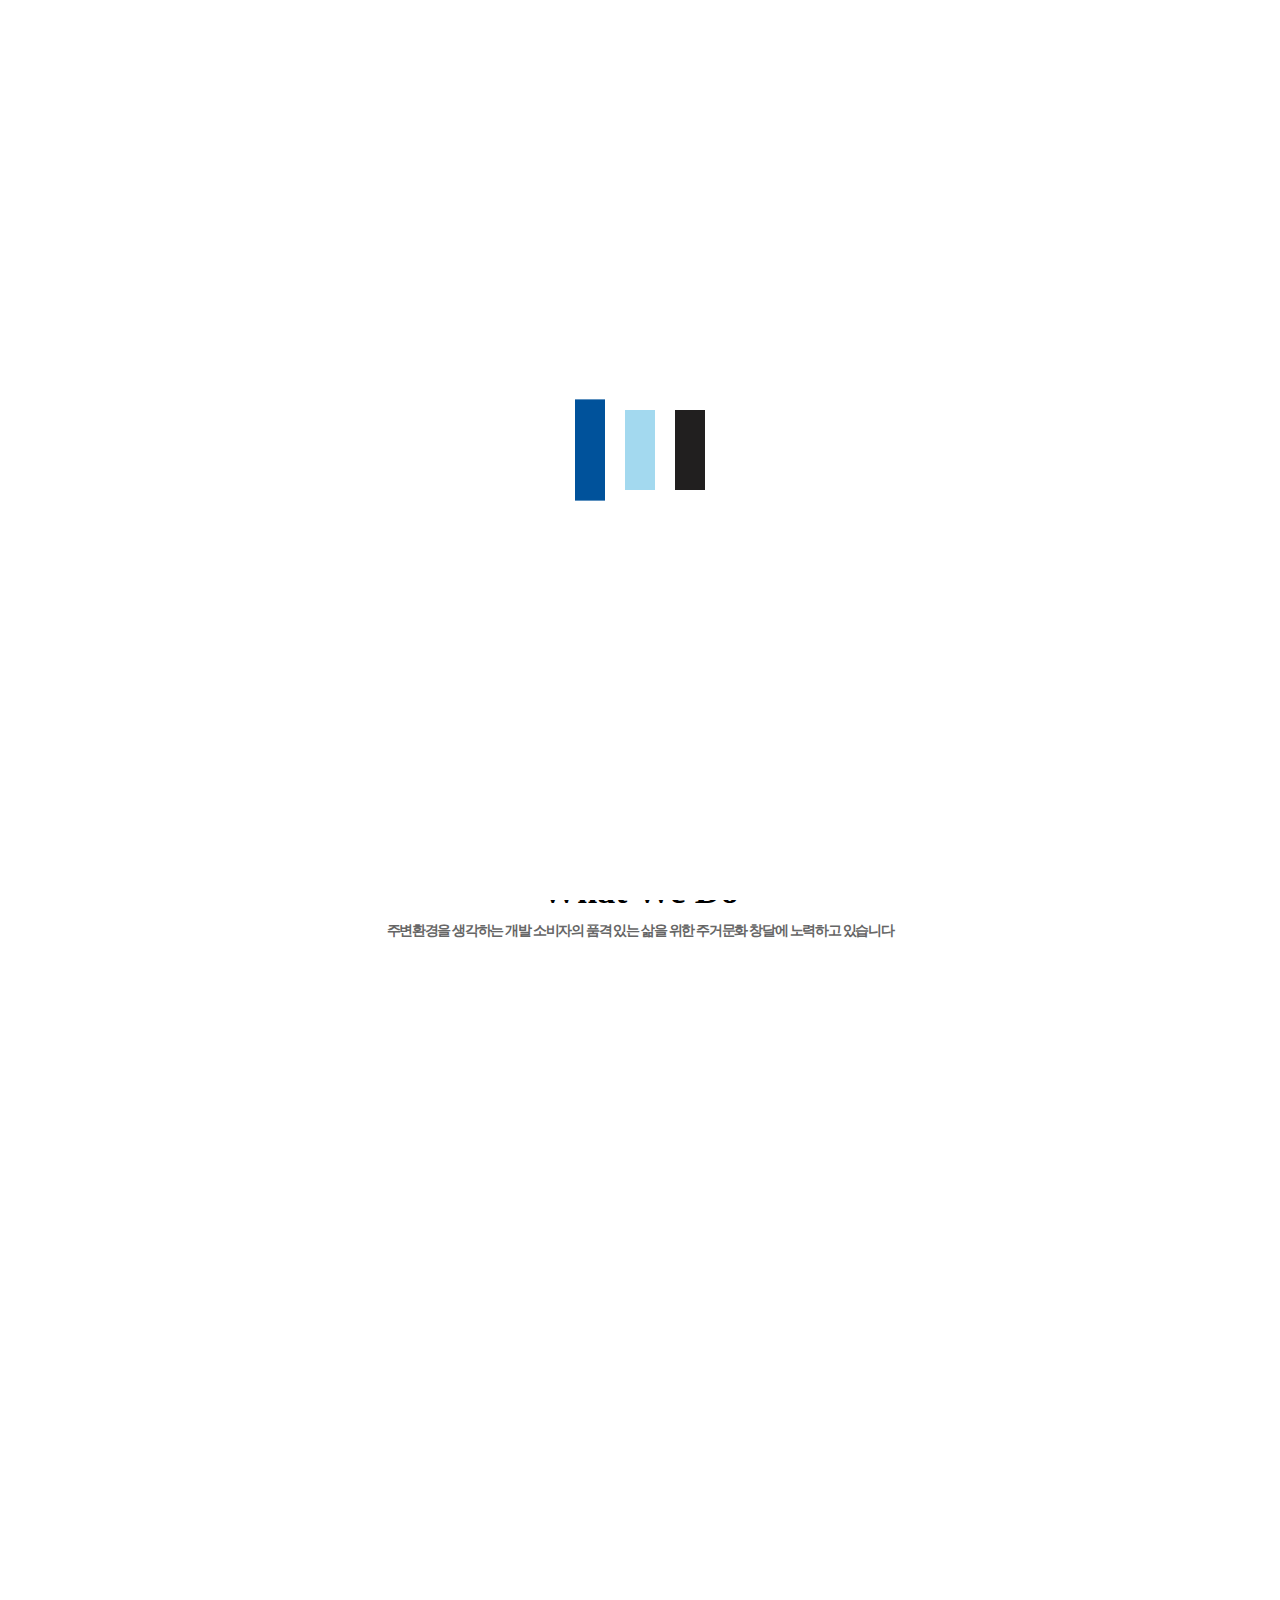
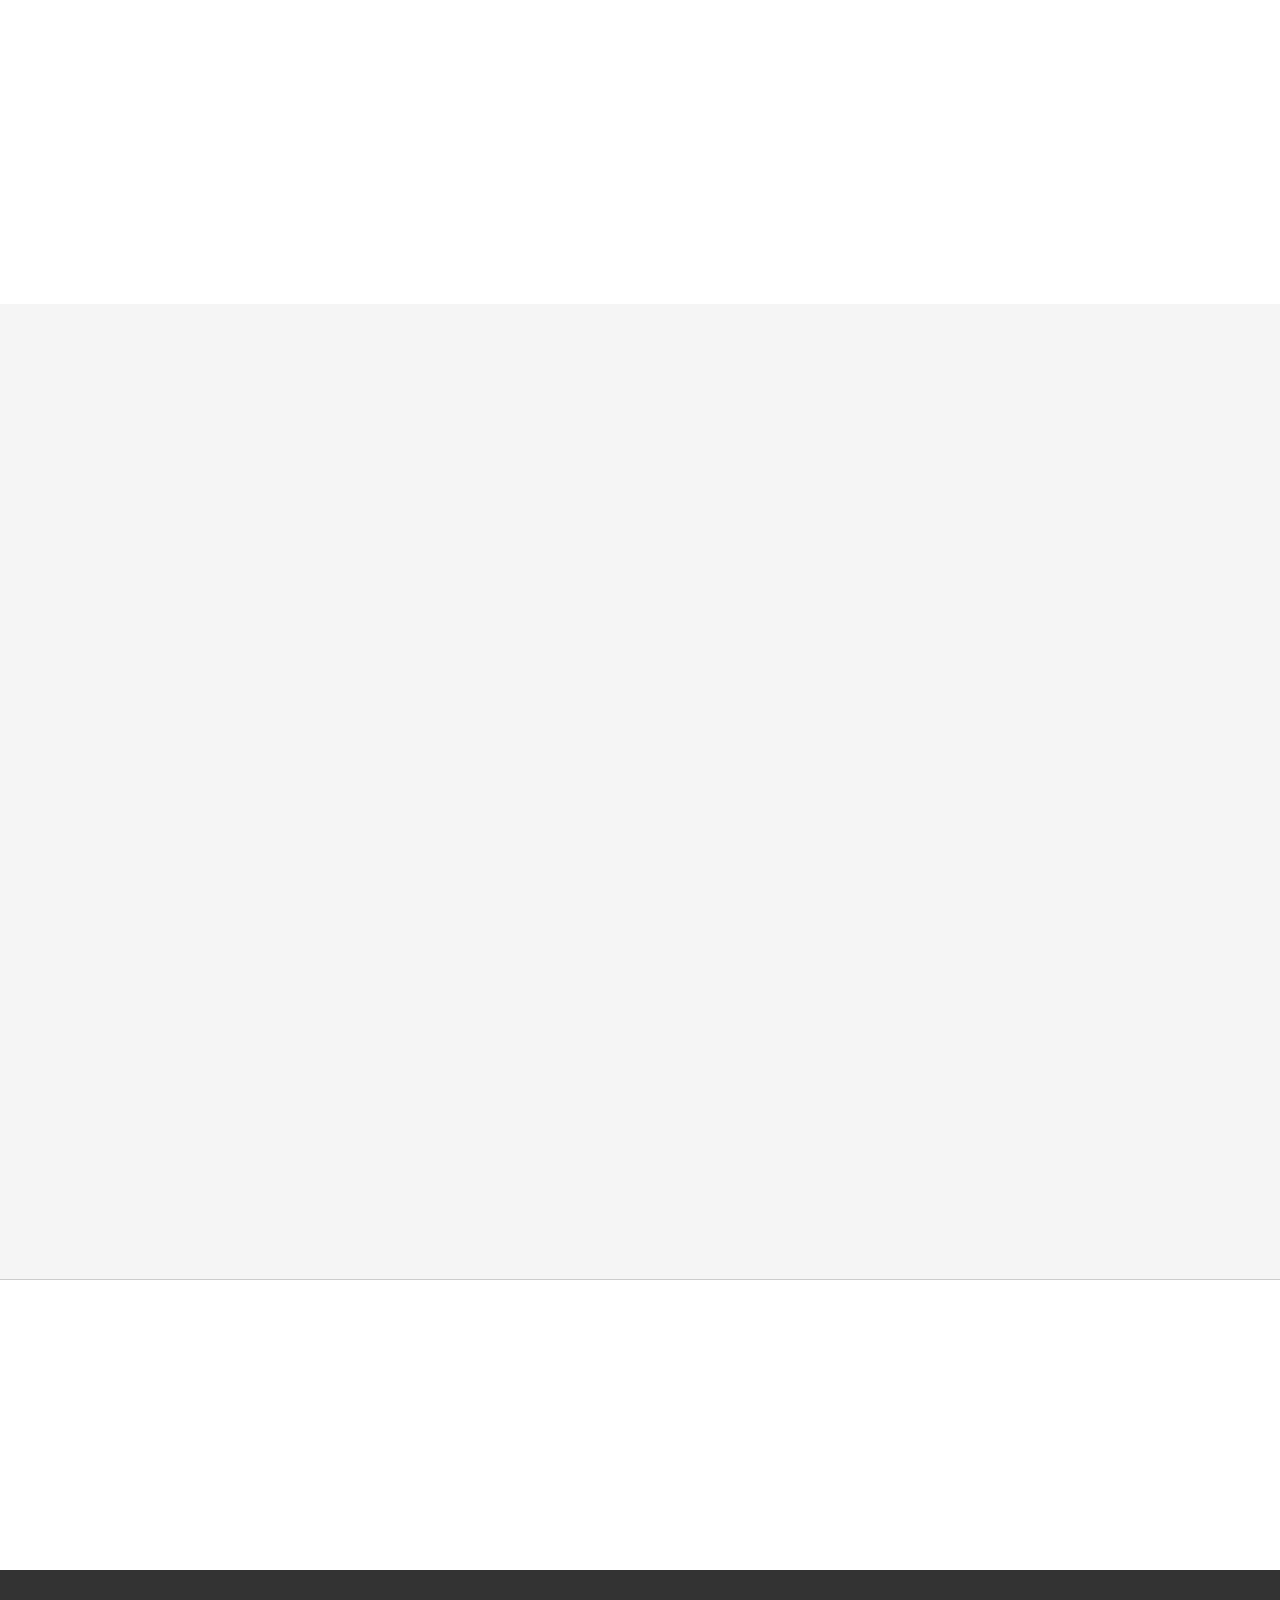
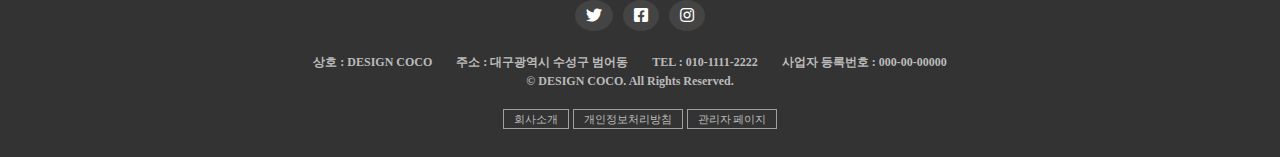
<file: index.html>
<!DOCTYPE html>
<html lang="ko">
<head>
    <meta charset="UTF-8">
    <meta name="viewport" content="width=device-width, initial-scale=1.0">
    <link rel="stylesheet" href="css/style.css">
    <script src="js/jquery-1.12.4.min.js"></script>
    <script src="js/jquery-migrate-1.4.1.min.js"></script>
    <script src="js/jquery.cookie.js"></script>
    <script src="js/slick.min.js"></script>
    <script src="js/common.js" defer></script>
    <!--[if lt IE 9]>
        <script src="js/html5shiv-printshiv.js"></script>
    <![endif]-->
    <title>Design Coco</title>
</head>
<body>

    <!-- 로딩 표시 -->
    <div class="loadingAni">
        <img src="images/loading.gif" alt="로딩중">
    </div>

    <!-- 본문 바로가기 -->
    <div class="skip">
        <a href="#container_wrap">본문 바로가기</a>
    </div>

    <header id="header">

        <!-- HOME, 로그인, 회원가입 -->
        <div class="user_box_wrap">
            <div class="row">
                <ul class="user_box">
                    <li>
                        <a href="main.html"><i class="fas fa-home"></i> <span>HOME</span></a>
                    </li>
                    <li>
                        <a href="login.html"><i class="fas fa-lock"></i> <span>로그인</span></a>
                    </li>
                    <li>
                        <a href="join.html"><i class="fas fa-sign-in-alt"></i> <span>회원가입</span></a>
                    </li>
                </ul>
            </div>
        </div>

        <!-- 회사 로고 및 nav -->
        <div class="hd_nav_wrap">
            <div class="row">

                <!-- 회사 로고 -->
                <h1 class="logo">
                    <a href="main.html">DESIGN<span> COCO</span></a>
                    <a href="main.html">WEB DESIGN STUDIO</a>
                </h1>
                
                <!-- nav -->
                <nav class="hd_nav">
                    <div class="depth1">
                        <ul class="cf">
                            <li>
                                <a href="#">회사소개</a>
                                <div class="depth2">
                                    <ul>
                                        <li><a href="intro.html">회사소개</a></li>
                                        <li><a href="ceo.html">CEO 인사말</a></li>
                                        <li><a href="#">회사연혁</a></li>
                                        <li><a href="map.html">오시는 길</a></li>
                                    </ul>
                                </div>
                            </li>
                            <li>
                                <a href="#">사업소개</a>
                                <div class="depth2">
                                    <ul>
                                        <li><a href="business.html">사업분야 01</a></li>
                                        <li><a href="#">사업분야 02</a></li>
                                        <li><a href="#">인증서</a></li>
                                        <li><a href="#">파트너</a></li>
                                    </ul>
                                </div>
                            </li>
                            <li>
                                <a href="#">제품소개</a>
                                <div class="depth2">
                                    <ul>
                                        <li><a href="product.html">제품 01</a></li>
                                        <li><a href="#">제품 02</a></li>
                                        <li><a href="#">제품 03</a></li>
                                        <li><a href="#">제품 04</a></li>
                                        <li><a href="#">제품 05</a></li>
                                    </ul>
                                </div>
                            </li>
                            <li>
                                <a href="#">고객센터</a>
                                <div class="depth2">
                                    <ul>
                                        <li><a href="customer_qna.html">고객센터</a></li>
                                        <li><a href="qna_notice.html">문의게시판</a></li>
                                        <li><a href="notice.html">공지사항</a></li>
                                    </ul>
                                </div>
                            </li>
                            <li>
                                <a href="#">커뮤니티</a>
                                <div class="depth2">
                                    <ul>
                                        <li><a href="#">FAQ</a></li>
                                        <li><a href="event.html">이벤트</a></li>
                                    </ul>
                                </div>
                            </li>
                        </ul>
                    </div>
                </nav>

                <!-- 모바일 전용 nav 버튼 -->
                <p class="open_gnb">
                    <a href="#none">
                        <strong class="blind">메뉴열기</strong>
                        <span></span>
                        <span></span>
                        <span></span>
                    </a>
                </p>

            </div>
        </div>

    </header>

    <main id="container_wrap">
        <!-- 컨테이너 구역 -->
    </main>

    <footer id="footer">
        <div class="row">
            
            <!-- SNS -->
            <div class="footer_top">
                <ul>
                    <li>
                        <a href="#">
                            <span class="blind">트위터</span>
                            <i class="fab fa-twitter"></i>
                        </a>
                    </li>
                    <li>
                        <a href="#">
                            <span class="blind">페이스북</span>
                            <i class="fab fa-facebook-square"></i>
                        </a>
                    </li>
                    <li>
                        <a href="#">
                            <span class="blind">인스타</span>
                            <i class="fab fa-instagram"></i>
                        </a>
                    </li>
                </ul>
            </div>

            <!-- 회사 정보 -->
            <address class="footer_bottom">    
                <p>
                    <span>상호 : DESIGN COCO</span>
                    <span> 주소 : 대구광역시 수성구 범어동</span>
                    <span>TEL : 010-1111-2222</span>
                    <span>사업자 등록번호 : 000-00-00000</span>
                </p>
                <p>
                    <span>&copy; DESIGN COCO. All Rights Reserved.</span>
                </p>
    
                <div class="footer_menu">
                    <a href="#">회사소개</a>
                    <a href="#">개인정보처리방침</a>
                    <a href="#">관리자 페이지</a>
                </div>
            </address>

        </div>
    </footer>

    <!-- 맨 위로 가기 버튼 -->
    <div class="go_top">
        <a href="#"><i class="fas fa-angle-up"><br>TOP</i></a>
    </div>

    <!-- 팝업창 -->
    <div id="popup_wrap">
        <div class="popup">
            <div class="popup_text">
                <p>본 사이트는 포트폴리오용으로 제작되었습니다.</p>
                <p>저작권은 원저작자에게 있습니다.</p>
                <p>본 사이트는 Chrome에 최적화되어 있으며,
                    <br>
                    HTML5, CSS3, javaScript &amp; jQuery로 제작되었습니다.
                </p>
            </div>
            <div class="popup_btn cf">
                <input type="checkbox" name="" id="">
                <span>오늘 하루 이 창을 열지 않음</span> 
                <button type="button">close</button>
            </div>
        </div>
    </div>
        
</body>
</html>
</file>
<file: css/style.css>
@charset "utf-8";

@import url("https://use.fontawesome.com/releases/v5.7.0/css/all.css");
@import url("animate.css");
@import url("slick.css");

@import url("reset.css");
@import url("common.css");
@import url("main.css");

@import url("intro.css");
@import url("ceo.css");
@import url("map.css");

@import url("business.css");

@import url("product.css");

@import url("customer_qna.css");
@import url("qna_notice.css");
@import url("notice.css");

@import url("event.css");

@import url("login.css");
@import url("join.css");

@import url("rwd.css");
</file>
